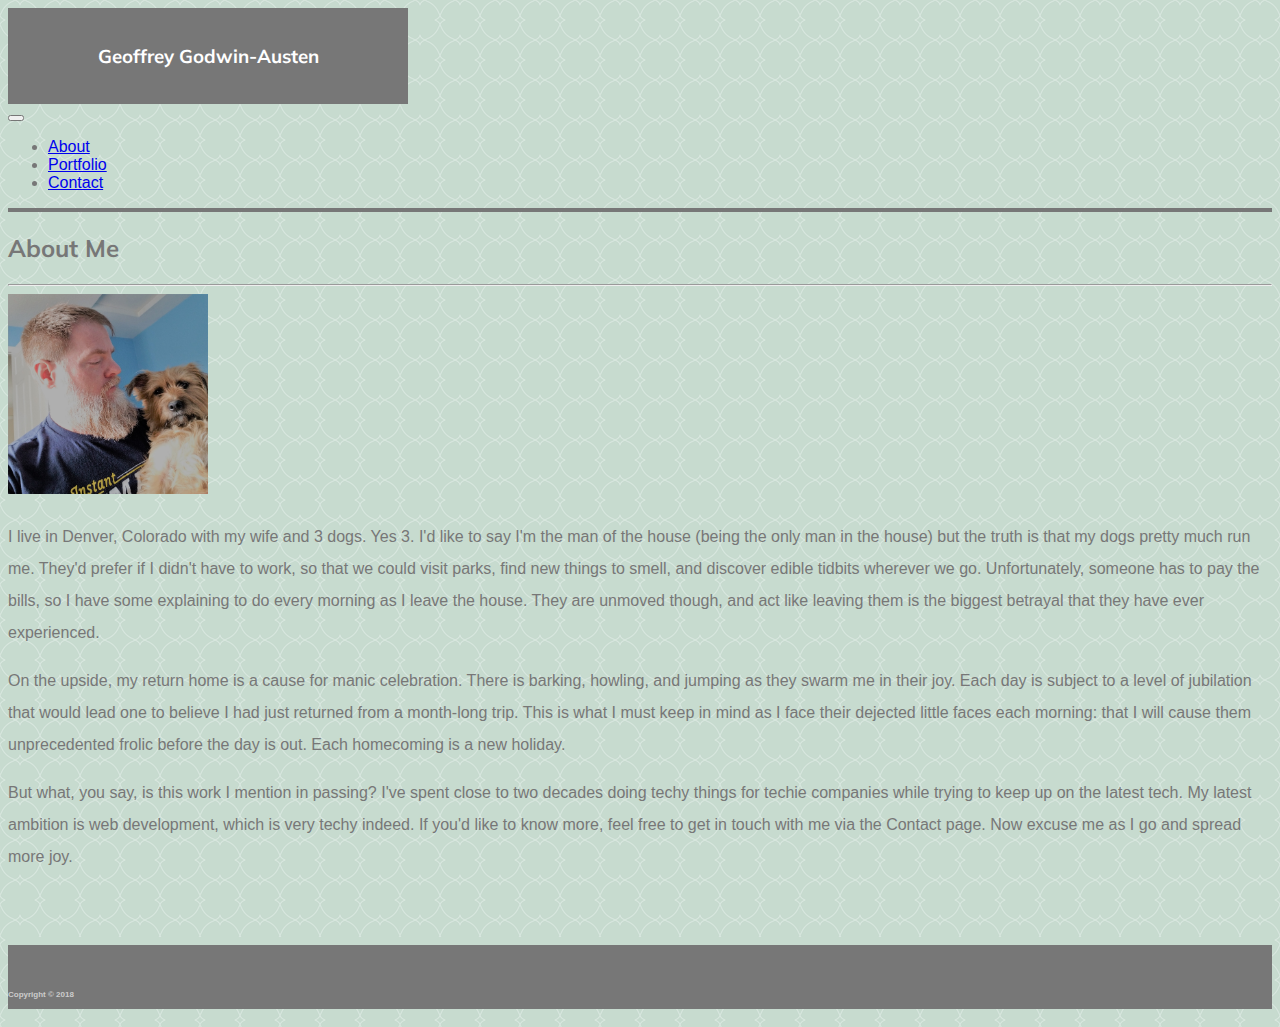
<file: index.html>
<!DOCTYPE html>
<html lang="en">

<head>
    <meta charset="UTF-8">
    <meta name="viewport" content="width=device-width, initial-scale=1.0">
    <meta http-equiv="X-UA-Compatible" content="ie=edge">
    <link rel="stylesheet" href="https://stackpath.bootstrapcdn.com/bootstrap/4.1.3/css/bootstrap.min.css" integrity="sha384-MCw98/SFnGE8fJT3GXwEOngsV7Zt27NXFoaoApmYm81iuXoPkFOJwJ8ERdknLPMO"
        crossorigin="anonymous">
    <script src="https://code.jquery.com/jquery-3.3.1.slim.min.js" integrity="sha384-q8i/X+965DzO0rT7abK41JStQIAqVgRVzpbzo5smXKp4YfRvH+8abtTE1Pi6jizo"
        crossorigin="anonymous"></script>
    <script src="https://cdnjs.cloudflare.com/ajax/libs/popper.js/1.14.3/umd/popper.min.js" integrity="sha384-ZMP7rVo3mIykV+2+9J3UJ46jBk0WLaUAdn689aCwoqbBJiSnjAK/l8WvCWPIPm49"
        crossorigin="anonymous"></script>
    <script src="https://stackpath.bootstrapcdn.com/bootstrap/4.1.3/js/bootstrap.min.js" integrity="sha384-ChfqqxuZUCnJSK3+MXmPNIyE6ZbWh2IMqE241rYiqJxyMiZ6OW/JmZQ5stwEULTy"
        crossorigin="anonymous"></script>
    <link href="https://fonts.googleapis.com/css?family=Muli:400,700" rel="stylesheet">
    <link rel="stylesheet" type="text/css" href="style.css">
    <title>About Geoffrey</title>
</head>

<body>
    <nav class="navbar navbar-expand-lg navbar-light bg-light mb-5 pt-0 pb-0">
        <div class="container">
            <h3 class="font-weight-bold pl-3" id="name">Geoffrey Godwin-Austen</h3>
            <button class="navbar-toggler" type="button" data-toggle="collapse" data-target="#navbarSupportedContent" aria-controls="navbarSupportedContent"
                aria-expanded="false" aria-label="Toggle navigation">
                <span class="navbar-toggler-icon"></span>
            </button>

            <div class="collapse navbar-collapse" id="navbarSupportedContent">
                <ul class="navbar-nav ml-auto">
                    <li class="nav-item">
                        <a class="nav-link" href="index.html">About</a>
                    </li>
                    <li class="nav-item">
                        <a class="nav-link" href="portfolio.html">Portfolio</a>
                    </li>
                    <li class="nav-item">
                        <a class="nav-link" href="contact.html">Contact</a>
                    </li>
                </ul>
            </div>
        </div>
    </nav>
    <div class="container">
        <div class="row">
            <div class="col-md-10 offset-md-1 bg-light">
                <section class="bio border border-light mb-5">
                    <h2 class="ml-4 mb-4 mt-5 font-weight-bold" id="about">About Me</h2>
                    <hr class="my-4">
                    <img class="float-left mr-3 ml-3" src="images/GGA.jpg" alt="Me and Diego" width="200px" height="200px">
                    <p class="ml-3 mr-3">
                        I live in Denver, Colorado with my wife and 3 dogs. Yes 3. I'd like to say I'm the man of the house (being the only man in
                        the house) but the truth is that my dogs pretty much run me. They'd prefer if I didn't have to work,
                        so that we could visit parks, find new things to smell, and discover edible tidbits wherever we go.
                        Unfortunately, someone has to pay the bills, so I have some explaining to do every morning as I leave
                        the house. They are unmoved though, and act like leaving them is the biggest betrayal that they have
                        ever experienced.
                    </p>
                    <p class="ml-3 mr-3">
                        On the upside, my return home is a cause for manic celebration. There is barking, howling, and jumping as they swarm me in
                        their joy. Each day is subject to a level of jubilation that would lead one to believe I had just
                        returned from a month-long trip. This is what I must keep in mind as I face their dejected little
                        faces each morning: that I will cause them unprecedented frolic before the day is out. Each homecoming
                        is a new holiday.
                    </p>
                    <p class="ml-3 mr-3">
                        But what, you say, is this work I mention in passing? I've spent close to two decades doing techy things for techie companies
                        while trying to keep up on the latest tech. My latest ambition is web development, which is very
                        techy indeed. If you'd like to know more, feel free to get in touch with me via the Contact page.
                        Now excuse me as I go and spread more joy.
                    </p>
                </section>
            </div>
        </div>
        <div class="row">
            <div class="col-md-12 mb-5">
                <div class="spacer"></div>
            </div>
        </div>
    </div>
    <div class="fixed-bottom footer">
        <h6 class="text-center">Copyright &copy; 2018</h6>
    </div>
</body>

</html>
</file>
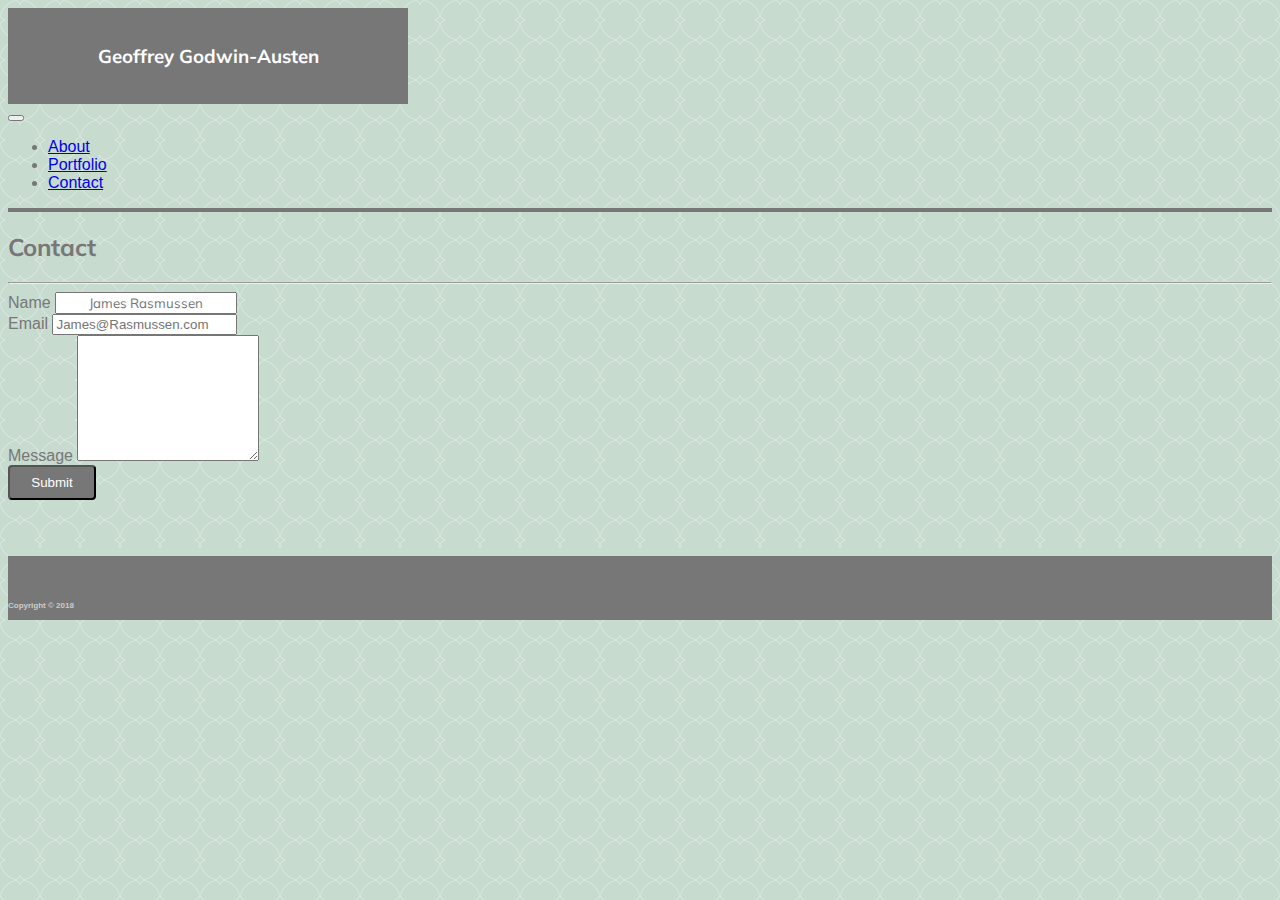
<file: contact.html>
<!DOCTYPE html>
<html lang="en">

<head>
    <meta charset="UTF-8">
    <meta name="viewport" content="width=device-width, initial-scale=1.0">
    <meta http-equiv="X-UA-Compatible" content="ie=edge">
    <link rel="stylesheet" href="https://stackpath.bootstrapcdn.com/bootstrap/4.1.3/css/bootstrap.min.css" integrity="sha384-MCw98/SFnGE8fJT3GXwEOngsV7Zt27NXFoaoApmYm81iuXoPkFOJwJ8ERdknLPMO"
        crossorigin="anonymous">
    <script src="https://code.jquery.com/jquery-3.3.1.slim.min.js" integrity="sha384-q8i/X+965DzO0rT7abK41JStQIAqVgRVzpbzo5smXKp4YfRvH+8abtTE1Pi6jizo"
        crossorigin="anonymous"></script>
    <script src="https://cdnjs.cloudflare.com/ajax/libs/popper.js/1.14.3/umd/popper.min.js" integrity="sha384-ZMP7rVo3mIykV+2+9J3UJ46jBk0WLaUAdn689aCwoqbBJiSnjAK/l8WvCWPIPm49"
        crossorigin="anonymous"></script>
    <script src="https://stackpath.bootstrapcdn.com/bootstrap/4.1.3/js/bootstrap.min.js" integrity="sha384-ChfqqxuZUCnJSK3+MXmPNIyE6ZbWh2IMqE241rYiqJxyMiZ6OW/JmZQ5stwEULTy"
        crossorigin="anonymous"></script>
    <link href="https://fonts.googleapis.com/css?family=Muli:400,700" rel="stylesheet">
    <link rel="stylesheet" type="text/css" href="style.css">
    <title>Contacts</title>
</head>

<body>
    <nav class="navbar navbar-expand-lg navbar-light bg-light mb-5 pt-0 pb-0">
        <div class="container">
            <h3 class="font-weight-bold pl-3" id="name">Geoffrey Godwin-Austen</h3>
            <button class="navbar-toggler" type="button" data-toggle="collapse" data-target="#navbarSupportedContent" aria-controls="navbarSupportedContent"
                aria-expanded="false" aria-label="Toggle navigation">
                <span class="navbar-toggler-icon"></span>
            </button>

            <div class="collapse navbar-collapse" id="navbarSupportedContent">
                <ul class="navbar-nav ml-auto">
                    <li class="nav-item">
                        <a class="nav-link" href="index.html">About
                        </a>
                    </li>
                    <li class="nav-item">
                        <a class="nav-link" href="portfolio.html">Portfolio</a>
                    </li>
                    <li class="nav-item">
                        <a class="nav-link" href="contact.html">Contact</a>
                    </li>
                </ul>
            </div>
        </div>
    </nav>
    <div class="container">
        <div class="row">
            <div class="col-md-10 offset-md-1 bg-light">
                <section class="contact border border-light">
                    <h2 class="ml-4 mb-4 mt-5 font-weight-bold" id="contact">Contact</h2>
                    <hr class="my-4">
                </section>

                <form>
                    <div class="form-group">
                        <label for="name">Name</label>
                        <input type="text" class="form-control text-left" id="name" placeholder="James Rasmussen">
                    </div>
                    <div class="form-group">
                        <label for="email">Email</label>
                        <input type="email" class="form-control" id="email" placeholder="James@Rasmussen.com">
                    </div>
                    <div class="form-group">
                        <label for="Message">Message</label>
                        <textarea class="form-control pb-3" id="Message" rows="8"></textarea>
                    </div>
                    <input type="submit" class="mb-3" value="Submit">
                </form>
            </div>
        </div>
        <div class="row">
            <div class="col-md-12 mb-5">
                <div class="spacer"></div>
            </div>
        </div>

        <div class="fixed-bottom footer">
            <h6 class="text-center">Copyright &copy; 2018</h6>
        </div>
    </div>
</body>

</html>
</file>
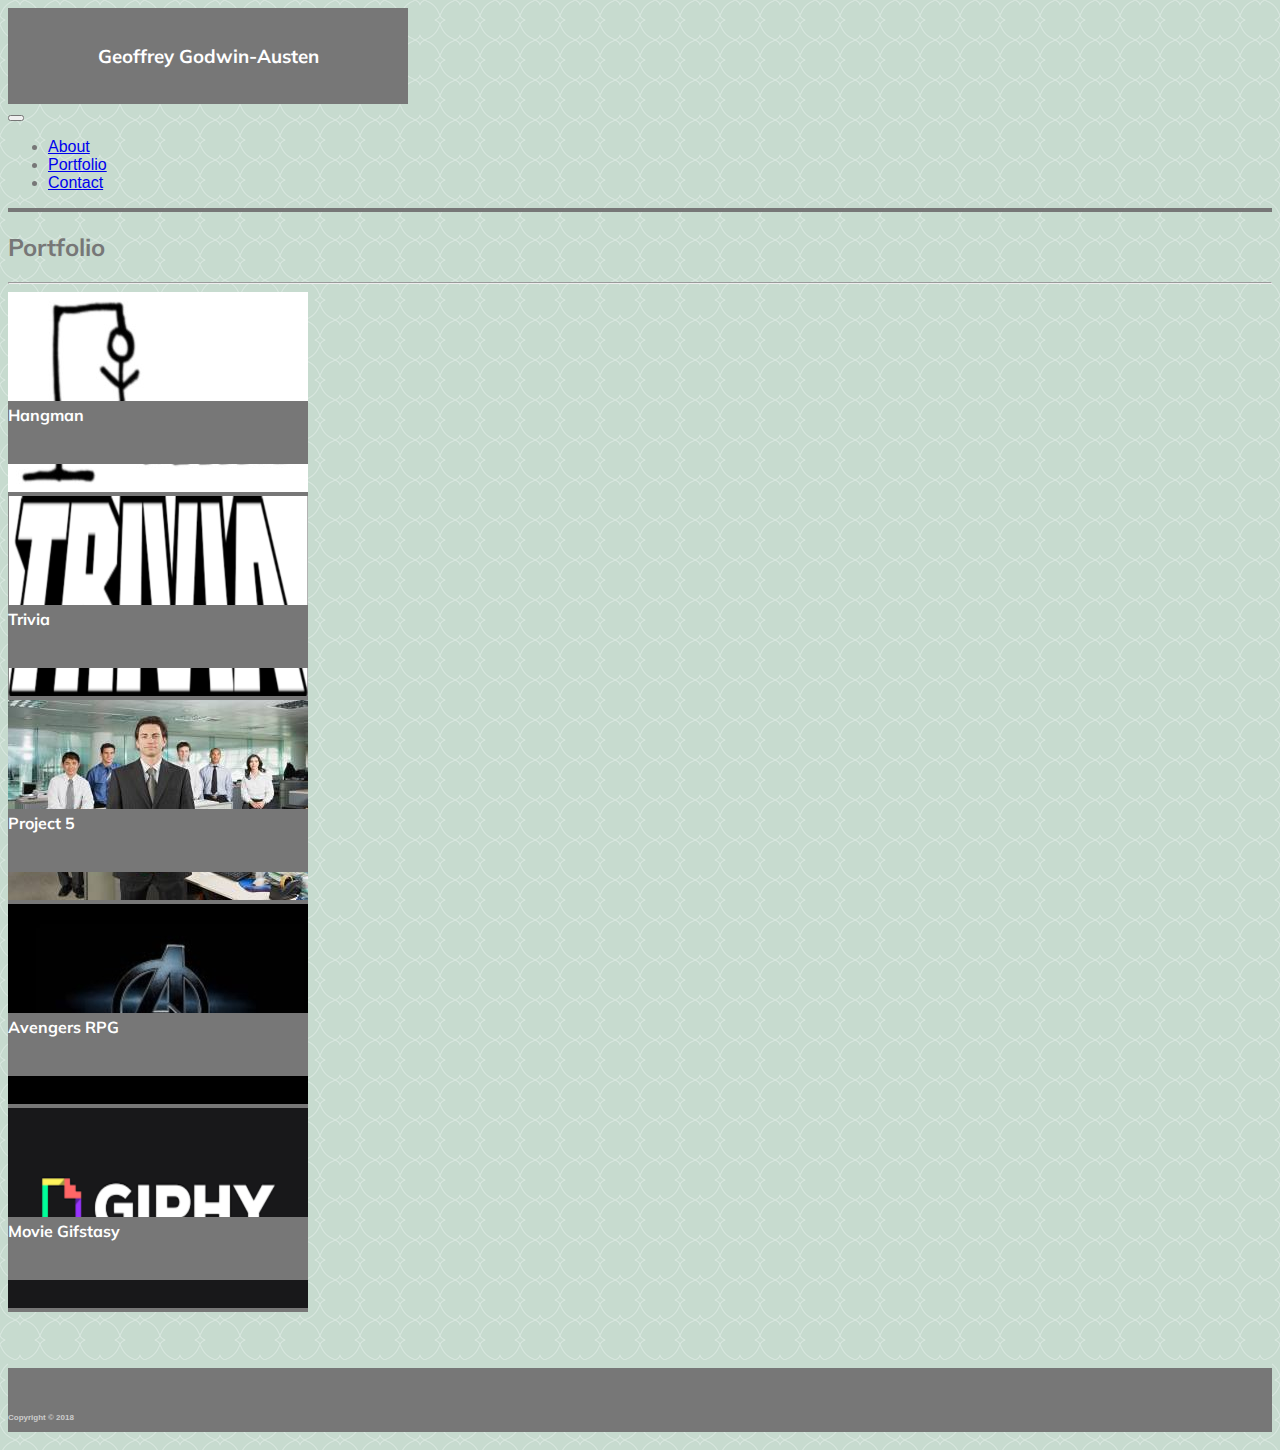
<file: portfolio.html>
<!DOCTYPE html>
<html lang="en">

<head>
    <meta charset="UTF-8">
    <meta name="viewport" content="width=device-width, initial-scale=1.0">
    <meta http-equiv="X-UA-Compatible" content="ie=edge">
    <link rel="stylesheet" href="https://stackpath.bootstrapcdn.com/bootstrap/4.1.3/css/bootstrap.min.css" integrity="sha384-MCw98/SFnGE8fJT3GXwEOngsV7Zt27NXFoaoApmYm81iuXoPkFOJwJ8ERdknLPMO"
        crossorigin="anonymous">
    <script src="https://code.jquery.com/jquery-3.3.1.slim.min.js" integrity="sha384-q8i/X+965DzO0rT7abK41JStQIAqVgRVzpbzo5smXKp4YfRvH+8abtTE1Pi6jizo"
        crossorigin="anonymous"></script>
    <script src="https://cdnjs.cloudflare.com/ajax/libs/popper.js/1.14.3/umd/popper.min.js" integrity="sha384-ZMP7rVo3mIykV+2+9J3UJ46jBk0WLaUAdn689aCwoqbBJiSnjAK/l8WvCWPIPm49"
        crossorigin="anonymous"></script>
    <script src="https://stackpath.bootstrapcdn.com/bootstrap/4.1.3/js/bootstrap.min.js" integrity="sha384-ChfqqxuZUCnJSK3+MXmPNIyE6ZbWh2IMqE241rYiqJxyMiZ6OW/JmZQ5stwEULTy"
        crossorigin="anonymous"></script>
    <link href="https://fonts.googleapis.com/css?family=Muli:400,700" rel="stylesheet">
    <link rel="stylesheet" type="text/css" href="style.css">
    <title>Portfolio</title>
</head>

<body style="background-image: url(images/mekong-green.png);">
    <nav class="navbar navbar-expand-lg navbar-light bg-light mb-5 pt-0 pb-0">
        <div class="container">
            <h3 class="font-weight-bold pl-3" id="name">Geoffrey Godwin-Austen</h3>
            <button class="navbar-toggler" type="button" data-toggle="collapse" data-target="#navbarSupportedContent" aria-controls="navbarSupportedContent"
                aria-expanded="false" aria-label="Toggle navigation">
                <span class="navbar-toggler-icon"></span>
            </button>

            <div class="collapse navbar-collapse" id="navbarSupportedContent">
                <ul class="navbar-nav ml-auto">
                    <li class="nav-item">
                        <a class="nav-link" href="index.html">About
                        </a>
                    </li>
                    <li class="nav-item">
                        <a class="nav-link" href="portfolio.html">Portfolio</a>
                    </li>
                    <li class="nav-item">
                        <a class="nav-link" href="contact.html">Contact</a>
                    </li>
                </ul>
            </div>
        </div>
    </nav>
    <div class="container">
        <div class="row">
            <div class="col-md-10 offset-md-1 bg-light">
                <div class="row">
                    <h2 class="ml-4 mb-4 mt-5 font-weight-bold" id="portfolio">Portfolio</h2>
                    <hr class="my-4">
                </div>
                <div class="row">
                    <div class="col-md-5 ml-3">
                        <div class="pics mb-5 mr-0">
                            <a href="https://geoffreygo.github.io/Word-Guess-Game/" target="_blank">
                                <img src="images/hangman.jpg" class="img-fluid" alt="Hangman">
                            </a>
                            <a href="https://geoffreygo.github.io/Word-Guess-Game/" target="_blank">
                                <h4 class="font-weight-bold text-center">Hangman</h4>
                            </a>
                        </div>
                        <div class="pics mb-5">
                            <a href="https://geoffreygo.github.io/TriviaGame/" target="_blank">
                                <img src="images/trivia2.png" class="img-fluid" alt="Trivia!">
                            </a>
                            <a href="https://geoffreygo.github.io/TriviaGame/" target="_blank">
                                <h4 class="font-weight-bold text-center">Trivia</h4>
                            </a>
                        </div>
                        <div class="pics mb-5">
                            <img src="images/p5.jpg" class="img-fluid" alt="Project 3">
                            <h4 class="font-weight-bold text-center">Project 5</h4>
                        </div>
                    </div>
                    <div class="col-md-5 ml-3">
                        <div class="pics mb-5">
                            <a href="https://geoffreygo.github.io/unit-4-game/" target="_blank">
                                <img src="images/avengers.jpg" class="img-fluid" alt="Avengers RPG">
                            </a>
                            <a href="https://geoffreygo.github.io/unit-4-game/" target="_blank">
                                <h4 class="font-weight-bold text-center">Avengers RPG</h4>
                            </a>
                        </div>
                        <div class="pics mb-5">
                            <a href="https://geoffreygo.github.io/Giftastic/" target="_blank">
                                <img src="images/images.png" class="img-fluid" alt="Gifstasy">
                            </a>
                            <a href="https://geoffreygo.github.io/Giftastic/" target="_blank">
                                <h4 class="font-weight-bold text-center">Movie Gifstasy</h4>
                            </a>
                        </div>

                    </div>
                </div>
            </div>
        </div>
        <div class="row">
            <div class="col-md-12 mb-5">
                <div class="spacer"></div>
            </div>
        </div>
    </div>
    <div class="fixed-bottom footer">
        <h6 class="text-center">Copyright &copy; 2018</h6>
    </div>
</body>

</html>
</file>
<file: style.css>
body {
    font-family: 'Arial', 'Helvetica Neue', Helvetica, sans-serif;
    color: #777777;
    background-image: url(images/mekong-green.png);
}

#about,
#portfolio,
#contact,
.container h3
 {
    font-family: 'Muli', sans-serif;
    color: #c7dbcf;
}

#name,
.container h4 {
    font-family: 'Muli', sans-serif;
    color: white;
}

#name {
    text-align: center;
}

.container h3 {
    background-color: #777777;
    color: white;
    width: 25rem;
    height: 6rem;
    line-height: 6rem;
    margin: 0;
}

#about,
#portfolio,
#contact {
    color: #777777;
}

.footer {
    border-top: 0.5rem solid #c7dbcf;
    background-color: #777777;
    height: 4rem;
}

.footer h6 {
    color: #cccccc;
    line-height: 4rem;
    font-size: 0.5rem;
}

nav {
    border-bottom: 4px solid #777777;
}

.bio {
    line-height: 2rem;
}

nav .container {
    width: 60rem;
}

.pics {
    background: #777777;
    position: relative;
    width: 100%;
    max-width: 300px;
}

.pics h4 {
    width: 100%;
    height: 31%;
    line-height: 180%;
    background: #777777;
    color: white;
    position: absolute;
    bottom: 5%;
}


input[type=submit] {
    width: 5.5rem;
    background: #777777;
    color: white;
    padding: 0.5rem;
    border-radius: 0.25rem;
}

input[type=submit]:hover {
    cursor: pointer;
    font-size: 1.1rem;
}

.spacer {
    height: 3rem;
}
</file>
